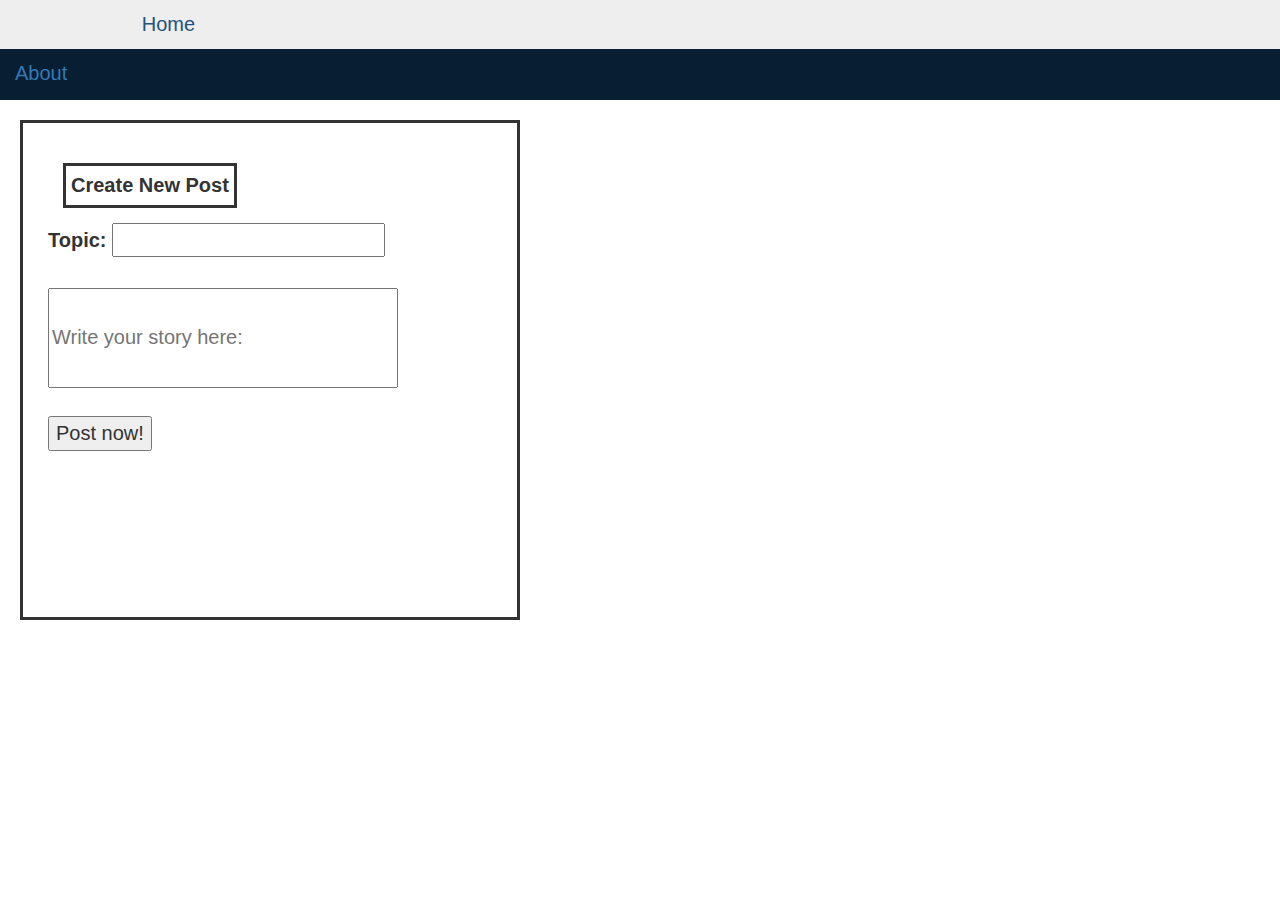
<file: create.html>
<!DOCTYPE html>
<html lang="en" dir="ltr">
  <head>
    <meta charset="utf-8">
    <title></title>
    <link rel="stylesheet" href="css\stylish.css">
    <link href="http://netdna.bootstrapcdn.com/bootstrap/3.3.5/css/bootstrap.css" rel="stylesheet">
    <link rel="stylesheet" href="https://stackpath.bootstrapcdn.com/bootstrap/4.1.1/css/bootstrap.min.css" integrity="sha384-WskhaSGFgHYWDcbwN70/dfYBj47jz9qbsMId/iRN3ewGhXQFZCSftd1LZCfmhktB" crossorigin="anonymous">

  </head>
  <body class="resizable">

    <nav>
      <a class="navbar-brand" href="index.html">Comic Theory</a>
      <ul class="nav justify-content-end">
        <li class="nav-item">
          <a class="nav-link active" href="#">Home</a>
          <a class="nav-link" href="#">About</a>
        </li>
      </ul>
    </nav>

    <form class="myPost" action="http://localhost:3000/blog" method="post">
      <label class="headerBox" for="">Create New Post</label>
      <br>
      <label for="">Topic:</label>
      <input type="text" name="title" value="">
      <br>
      <br>
      <input class="newPost" type="textarea" name="content" value="" placeholder="Write your story here:">
      <br>
      <br>
      <button type="submit" name="submit">Post now!</button>
    </form>

    <div id="Your saved post">
    <h4 class="theHeader"></h4>
    <p class="created"></p>
    </div>

  </body>
  <script src="https://ajax.googleapis.com/ajax/libs/jquery/3.3.1/jquery.min.js"></script>
  <script src="https://ajax.googleapis.com/ajax/libs/jquery/3.3.1/jquery.min.js"></script>
  <script type="text/javascript">
  $(document).ready(function(){

  $('form.myPost').submit(function (event) {
      event.preventDefault();

      let title = $('input[name="title"]').val();
      let content = $('input[name="content"]').val();
      
      // if (first_name.length == 0) {
      //   alert('A first Name is required!');
      //   return false;
      // }

      $.ajax({
        url: 'http://localhost:3000/blog',
        method: 'post',
        data: {
          "title": title,
          "content": content
        }
      }).done(function (saved_post) {
        alert('Post uploaded');
        $('.theHeader').html('Your Title: ' + saved_post.title).show();
        $('.created').html('You said: ' + saved_post.content).show();
      });
    });
  
  });
  </script>
</html>
</file>
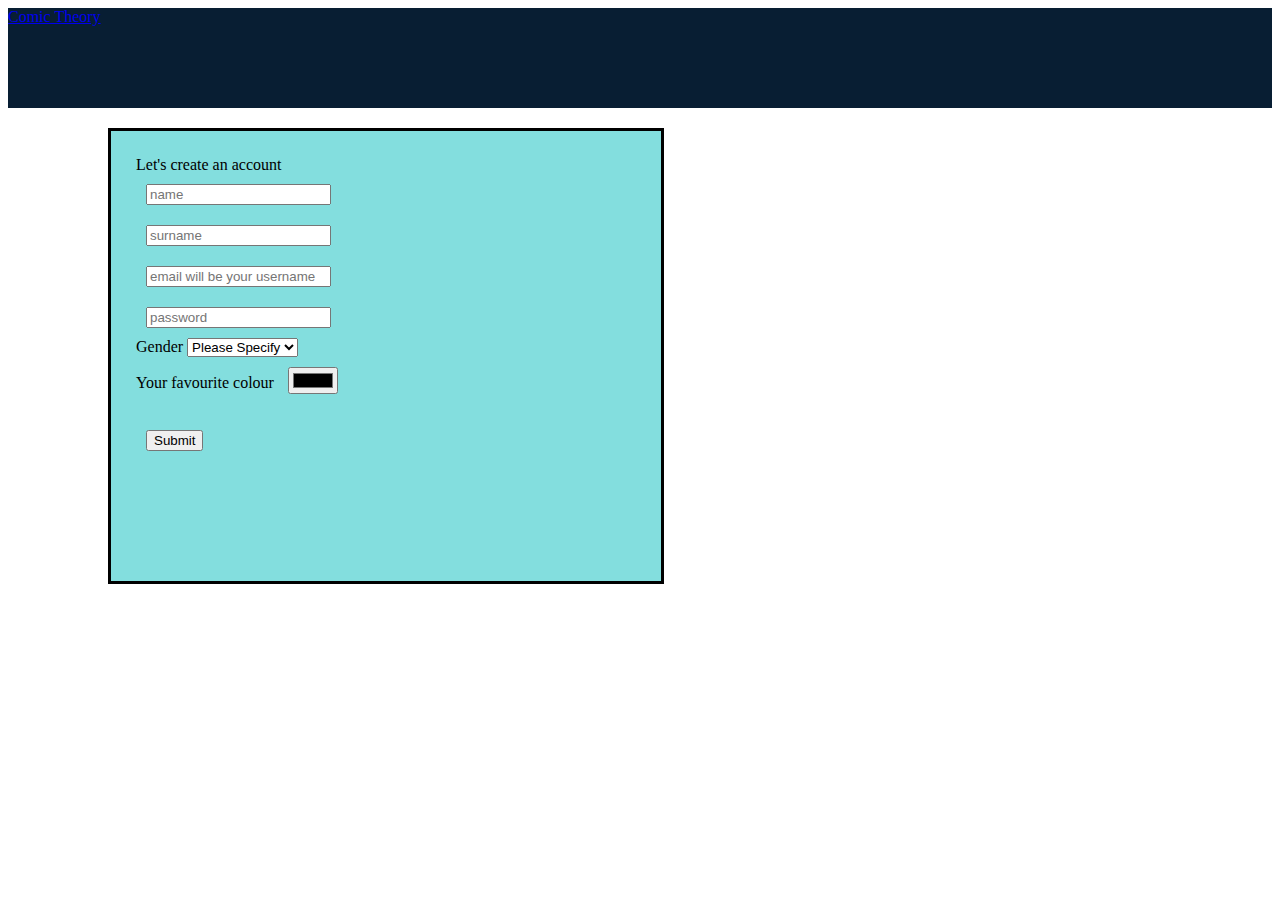
<file: register.html>
<!DOCTYPE html>
<html lang="en" dir="ltr">

<head>
  <meta charset="utf-8">
  <title></title>

  <link rel="stylesheet" href="https://stackpath.bootstrapcdn.com/bootstrap/4.1.1/css/bootstrap.min.css" integrity="sha384-WskhaSGFgHYWDcbwN70/dfYBj47jz9qbsMId/iRN3ewGhXQFZCSftd1LZCfmhktB"
    crossorigin="anonymous">
  <link rel="stylesheet" href="css\stylish.css">

  <style media="screen">
    p.notice {
      color: white;
      background-color: lightskyblue;
      padding: 10px;
      display: none;
    }

    ;
  </style>
</head>

<body>

  <nav>
    <a class="navbar-brand" href="index.html">Comic Theory</a>
  </nav>

  

  <form class="registerForm" method="post" action="http://localhost:3000/user">
    <label for="">Let's create an account</label>
    <br>
    <input type="text" name="firstName" value="" placeholder="name" required>
    <br>
    <input type="text" name="LastName" value="" placeholder="surname" required>
    <br>
    <input type="email" name="emailAddress" value="" placeholder="email will be your username" required>
    <br>
    <input type="password" name="password" value="" placeholder="password" required>
    <br>
    <label for="gender">Gender</label>
      <select id="gender" name="gender">
        <option value="null">Please Specify</option>
        <option value="male">Male</option>
        <option value="female">Female</option>
        <option value="idk">I dont know</option>
      </select>
    <br>
      <div class="">
        <!-- a color picker for users favourite colour -->
        <label for="">Your favourite colour</label>
        <input type="color" name="" value="">
      </div>
    
    <p>
      <input type="submit" name="submitButton" value="Submit">
    </p>
  </form>

  <p class="notice"></p>

</body>

<script src="https://ajax.googleapis.com/ajax/libs/jquery/3.3.1/jquery.min.js"></script>
<script type="text/javascript">
  $(document).ready(function () {

    $('form.registerForm').submit(function (event) {
      event.preventDefault();

      let first_name = $('input[name="firstName"]').val();
      let last_name = $('input[name="LastName"]').val();
      let email_address = $('input[name="emailAddress"]').val();
      let password = $('input[name="password"]').val();
      let gender_type = $("#gender").val();
      // alert(gender_type);
      if (first_name.length == 0) {
        alert('A first Name is required!');
        return false;
      }

      $.ajax({
        url: 'http://localhost:3000/user',
        method: 'post',
        data: {
          "firstName": first_name,
          "LastName": last_name,
          "emailAddress": email_address,
          "gender": gender_type,
          "password": password
        }
      }).done(function (saved_user) {
        alert('Your account for : ' + saved_user.firstName + " " + saved_user.LastName + " " + 'is saved');
        $('.notice').html('Log in with:' + saved_user.emailAddress).show();
      });
    });


  });

</script>

</html>
</file>
